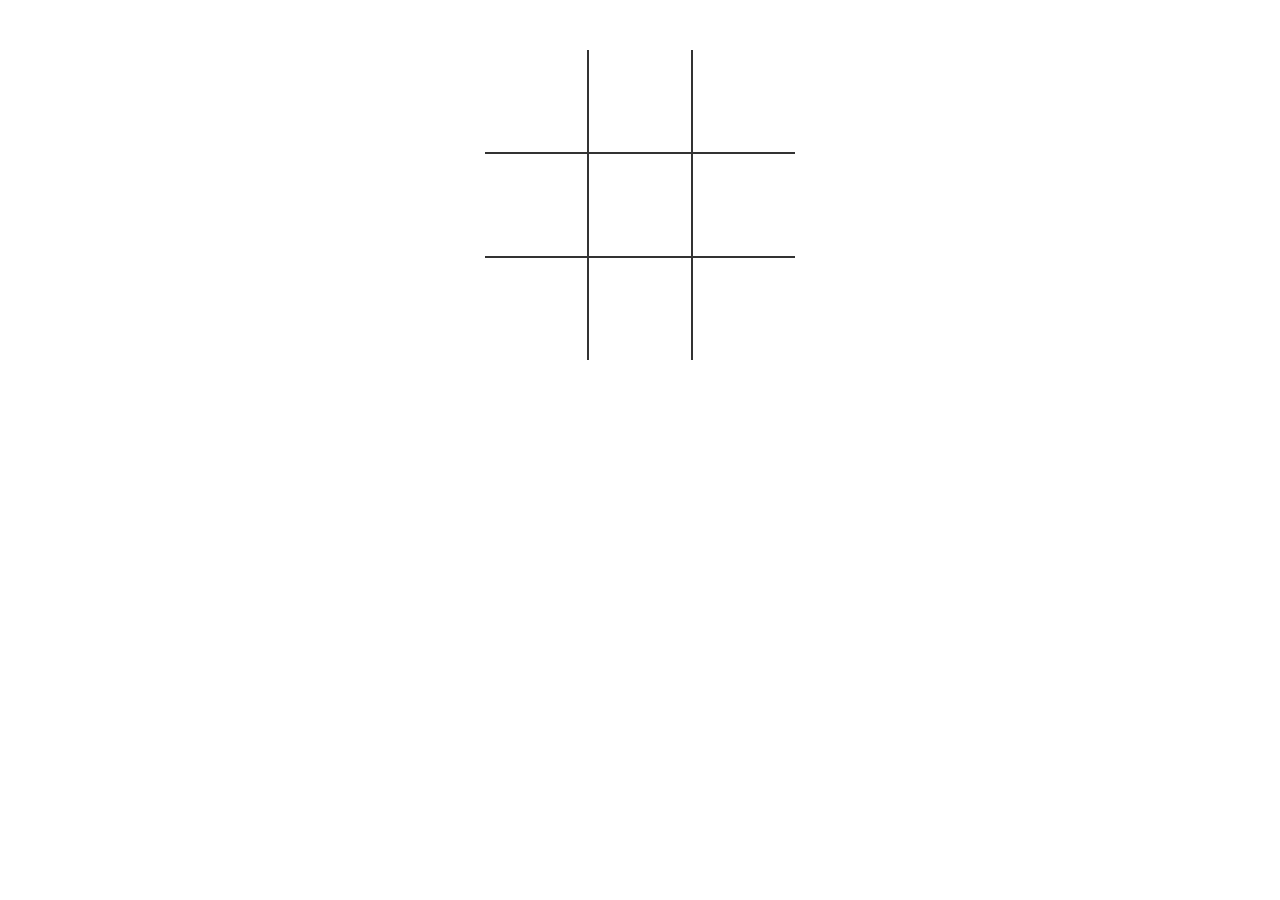
<file: Projects/Tic Tac Toe/index.html>
<!DOCTYPE html>

<html>

<head>
    <meta charset="UTF-8">
    <title>Tic Tac Toe</title>

    <link rel="stylesheet" href="style.css">
</head>

<body>
    <table>
        <tr>
            <td class="cell" id="0"></td>
            <td class="cell" id="1"></td>
            <td class="cell" id="2"></td>
        </tr>
        <tr>
            <td class="cell" id="3"></td>
            <td class="cell" id="4"></td>
            <td class="cell" id="5"></td>
        </tr>
        <tr>
            <td class="cell" id="6"></td>
            <td class="cell" id="7"></td>
            <td class="cell" id="8"></td>
        </tr>
    </table>
    <div class="endgame">
        <div class="text"></div>
        <button onClick="startGame()">Replay</button>
    </div>
    <script src="script.js"></script>
</body>

</html>
</file>
<file: Projects/Tic Tac Toe/style.css>
td {
    border: 2px solid #333;
    height: 100px;
    width: 100px;
    text-align: center;
    vertical-align: center;
    font-family: "Comic Sans MS", cursive;
    font-size: 70px;
    cursor: pointer;
}

table {
    border-collapse: collapse;
    position: absolute;
    left: 50%;
    margin-left: -155px;
    top: 50px;
}

table tr:first-child td {
    border-top: 0;
}

table tr:last-child td {
    border-bottom: 0;
}

table tr td:first-child {
    border-left: 0;
}

table tr td:last-child {
    border-right: 0;
}

.endgame {
    display: none;
    width: 200px;
    top: 120px;
    background-color: rgba(205,133,63,0.8);
    position: absolute;
    left: 50%;
    margin-left: -100px;
    padding-top: 50px;
    padding-bottom: 50px;
    text-align: center;
    border-radius: 5px;
    color: white;
    font-size: 2em;
}
</file>
